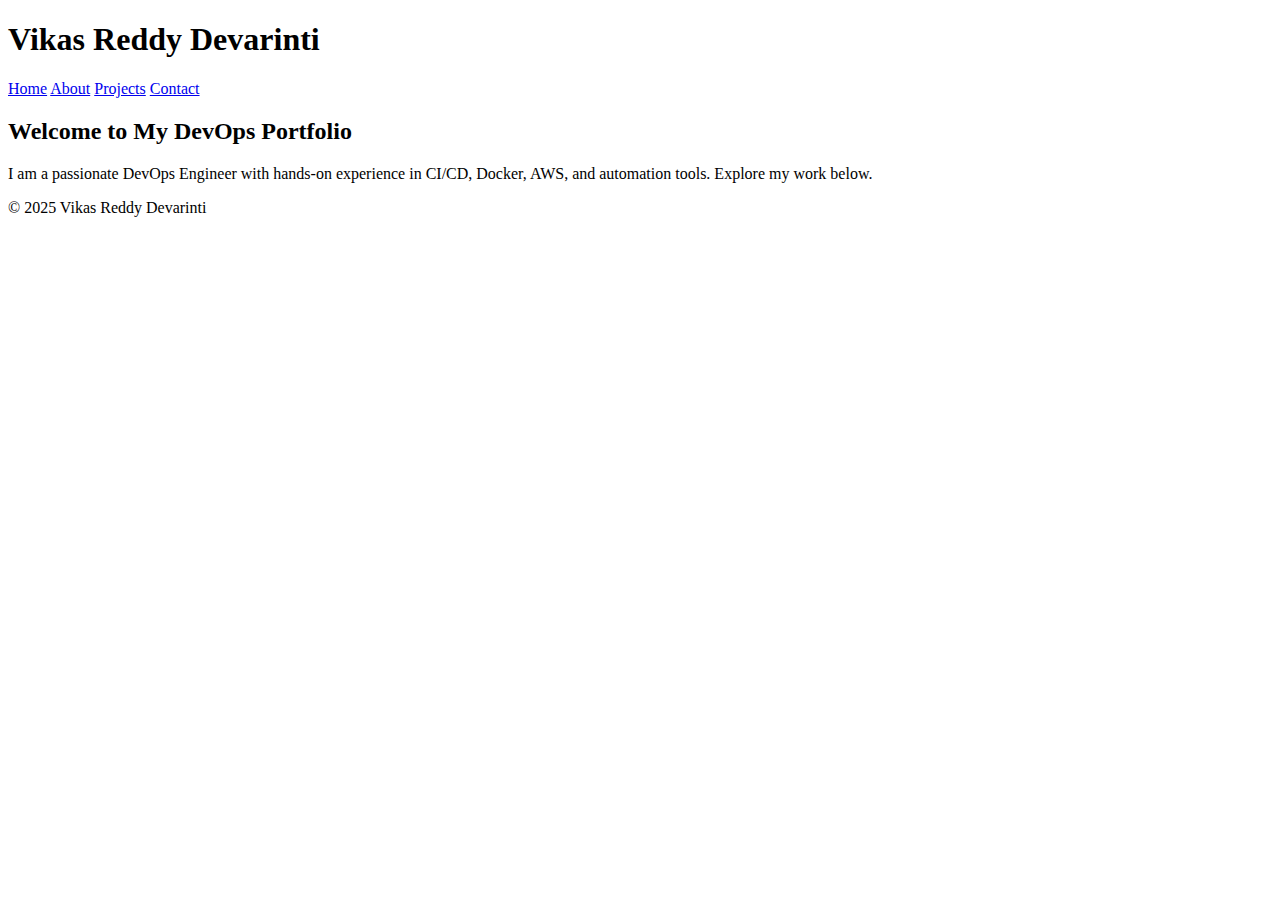
<file: index.html>
<!DOCTYPE html>
<html lang="en">
<head>
  <meta charset="UTF-8" />
  <meta name="viewport" content="width=device-width, initial-scale=1.0" />
  <title>Vikas Reddy | DevOps Engineer</title>
  <link rel="stylesheet" href="styles.css" />
</head>
<body>
  <header>
    <h1>Vikas Reddy Devarinti</h1>
    <nav>
      <a href="index.html">Home</a>
      <a href="about.html">About</a>
      <a href="projects.html">Projects</a>
      <a href="contact.html">Contact</a>
    </nav>
  </header>

  <main>
    <h2>Welcome to My DevOps Portfolio</h2>
    <p>I am a passionate DevOps Engineer with hands-on experience in CI/CD, Docker, AWS, and automation tools. Explore my work below.</p>
  </main>

  <footer>
    <p>&copy; 2025 Vikas Reddy Devarinti</p>
  </footer>
</body>
</html>
</file>
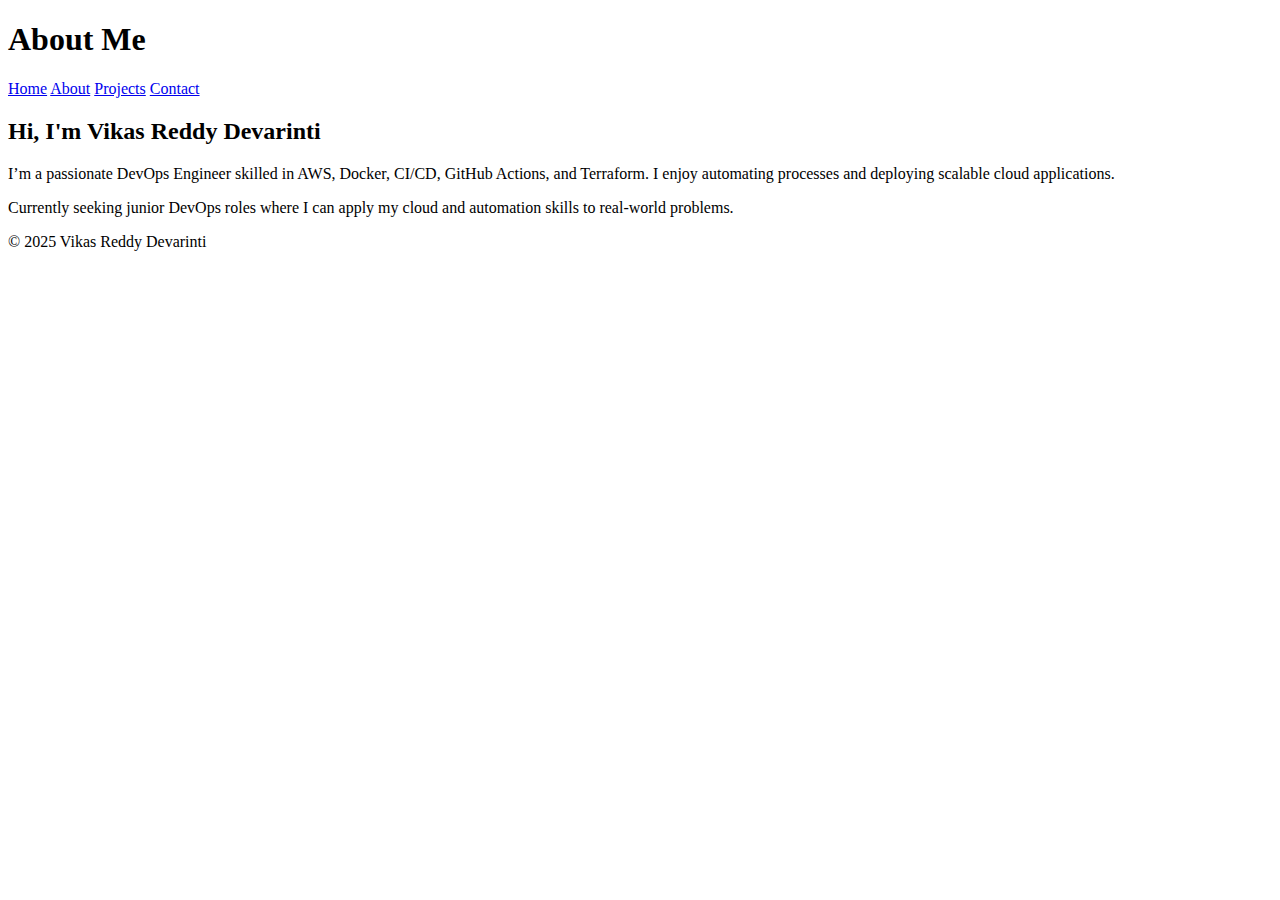
<file: about.html>
<!DOCTYPE html>
<html lang="en">
<head>
  <meta charset="UTF-8" />
  <meta name="viewport" content="width=device-width, initial-scale=1.0"/>
  <title>About - Vikas Reddy</title>
  <link rel="stylesheet" href="styles.css" />
</head>
<body>
  <header>
    <h1>About Me</h1>
    <nav>
      <a href="index.html">Home</a>
      <a href="about.html">About</a>
      <a href="projects.html">Projects</a>
      <a href="contact.html">Contact</a>
    </nav>
  </header>

  <main>
    <h2>Hi, I'm Vikas Reddy Devarinti</h2>
    <p>
      I’m a passionate DevOps Engineer skilled in AWS, Docker, CI/CD, GitHub Actions, and Terraform. I enjoy automating processes and deploying scalable cloud applications.
    </p>
    <p>
      Currently seeking junior DevOps roles where I can apply my cloud and automation skills to real-world problems.
    </p>
  </main>

  <footer>
    <p>&copy; 2025 Vikas Reddy Devarinti</p>
  </footer>
</body>
</html>
</file>
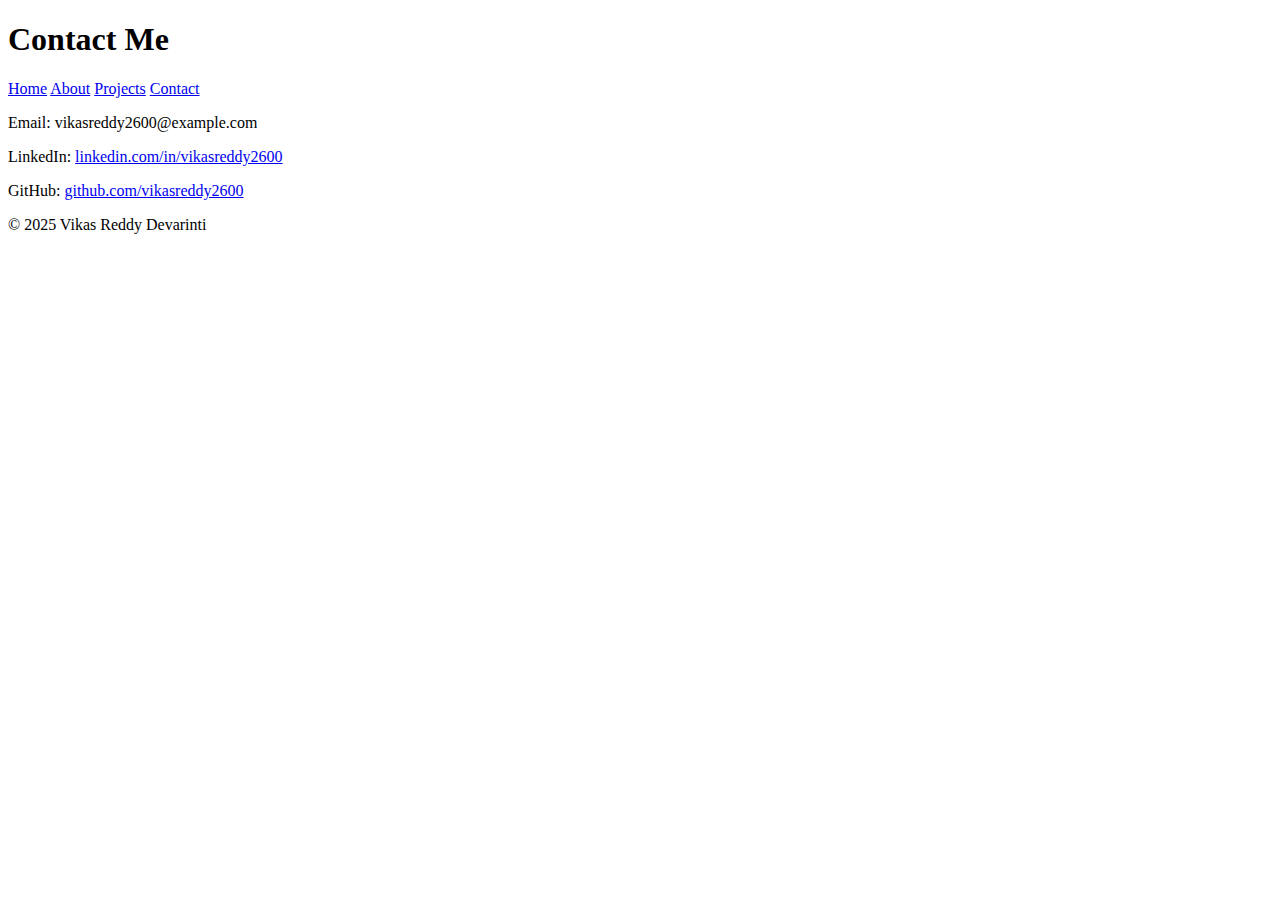
<file: contact.html>
<!DOCTYPE html>
<html lang="en">
<head>
  <meta charset="UTF-8" />
  <meta name="viewport" content="width=device-width, initial-scale=1.0"/>
  <title>Contact - Vikas Reddy</title>
  <link rel="stylesheet" href="styles.css" />
</head>
<body>
  <header>
    <h1>Contact Me</h1>
    <nav>
      <a href="index.html">Home</a>
      <a href="about.html">About</a>
      <a href="projects.html">Projects</a>
      <a href="contact.html">Contact</a>
    </nav>
  </header>

  <main>
    <p>Email: vikasreddy2600@example.com</p>
    <p>LinkedIn: <a href="https://linkedin.com/in/vikasreddy2600">linkedin.com/in/vikasreddy2600</a></p>
    <p>GitHub: <a href="https://github.com/vikasreddy2600">github.com/vikasreddy2600</a></p>
  </main>

  <footer>
    <p>&copy; 2025 Vikas Reddy Devarinti</p>
  </footer>
</body>
</html>
</file>
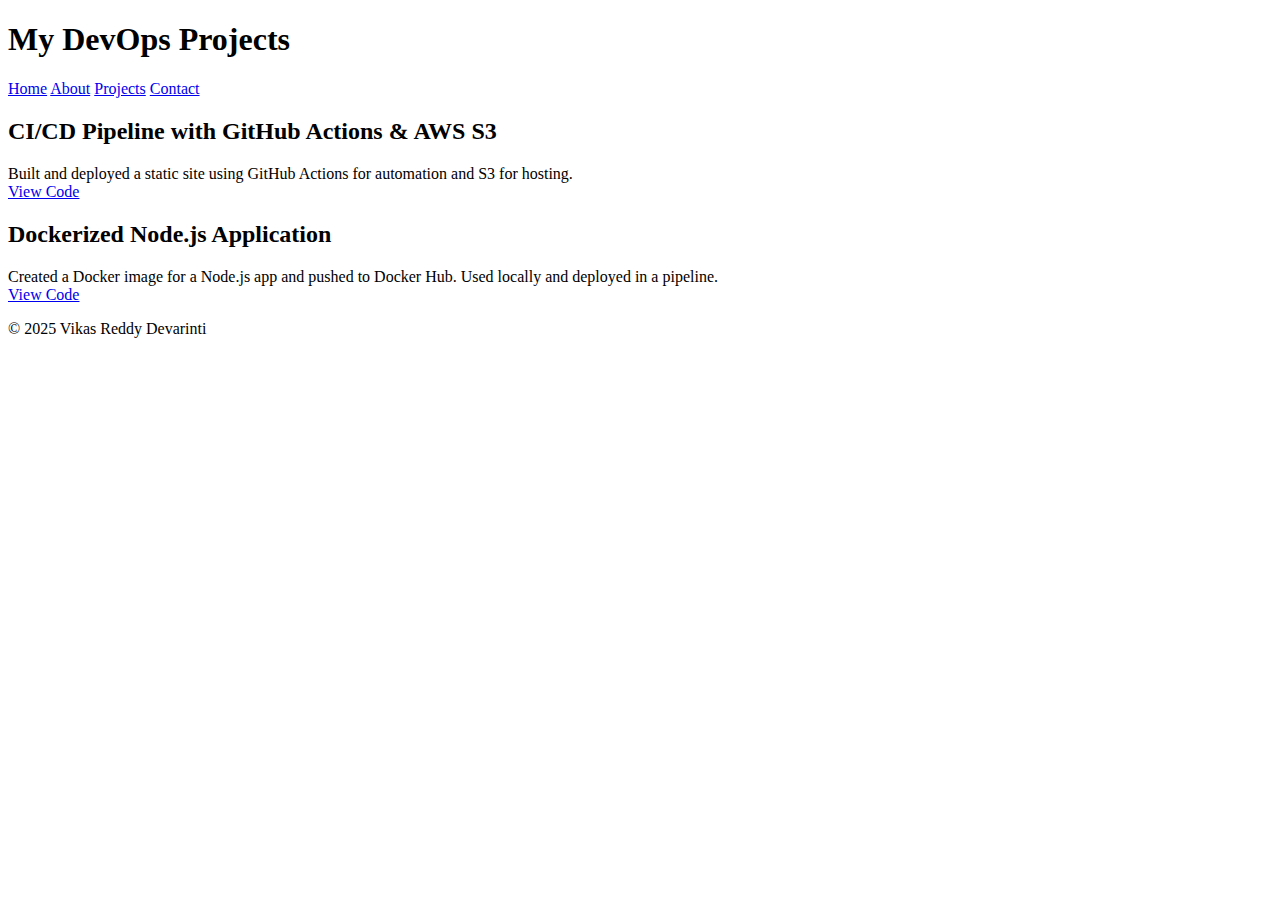
<file: projects.html>
<!DOCTYPE html>
<html lang="en">
<head>
  <meta charset="UTF-8" />
  <meta name="viewport" content="width=device-width, initial-scale=1.0"/>
  <title>Projects - Vikas Reddy</title>
  <link rel="stylesheet" href="styles.css" />
</head>
<body>
  <header>
    <h1>My DevOps Projects</h1>
    <nav>
      <a href="index.html">Home</a>
      <a href="about.html">About</a>
      <a href="projects.html">Projects</a>
      <a href="contact.html">Contact</a>
    </nav>
  </header>

  <main>
    <h2>CI/CD Pipeline with GitHub Actions & AWS S3</h2>
    <p>Built and deployed a static site using GitHub Actions for automation and S3 for hosting. <br> 
    <a href="https://github.com/vikasreddy2600/devops-static-site">View Code</a></p>

    <h2>Dockerized Node.js Application</h2>
    <p>Created a Docker image for a Node.js app and pushed to Docker Hub. Used locally and deployed in a pipeline. <br>
    <a href="https://github.com/vikasreddy2600/devops-node-app">View Code</a></p>
  </main>

  <footer>
    <p>&copy; 2025 Vikas Reddy Devarinti</p>
  </footer>
</body>
</html>
</file>
<file: styles.css>
.resume-btn {
  display: inline-block;
  padding: 10px 20px;
  margin-top: 15px;
  background-color: #007bff;
  color: white;
  text-decoration: none;
  border-radius: 5px;
}

.resume-btn:hover {
  background-color: #0056b3;
}
</file>
